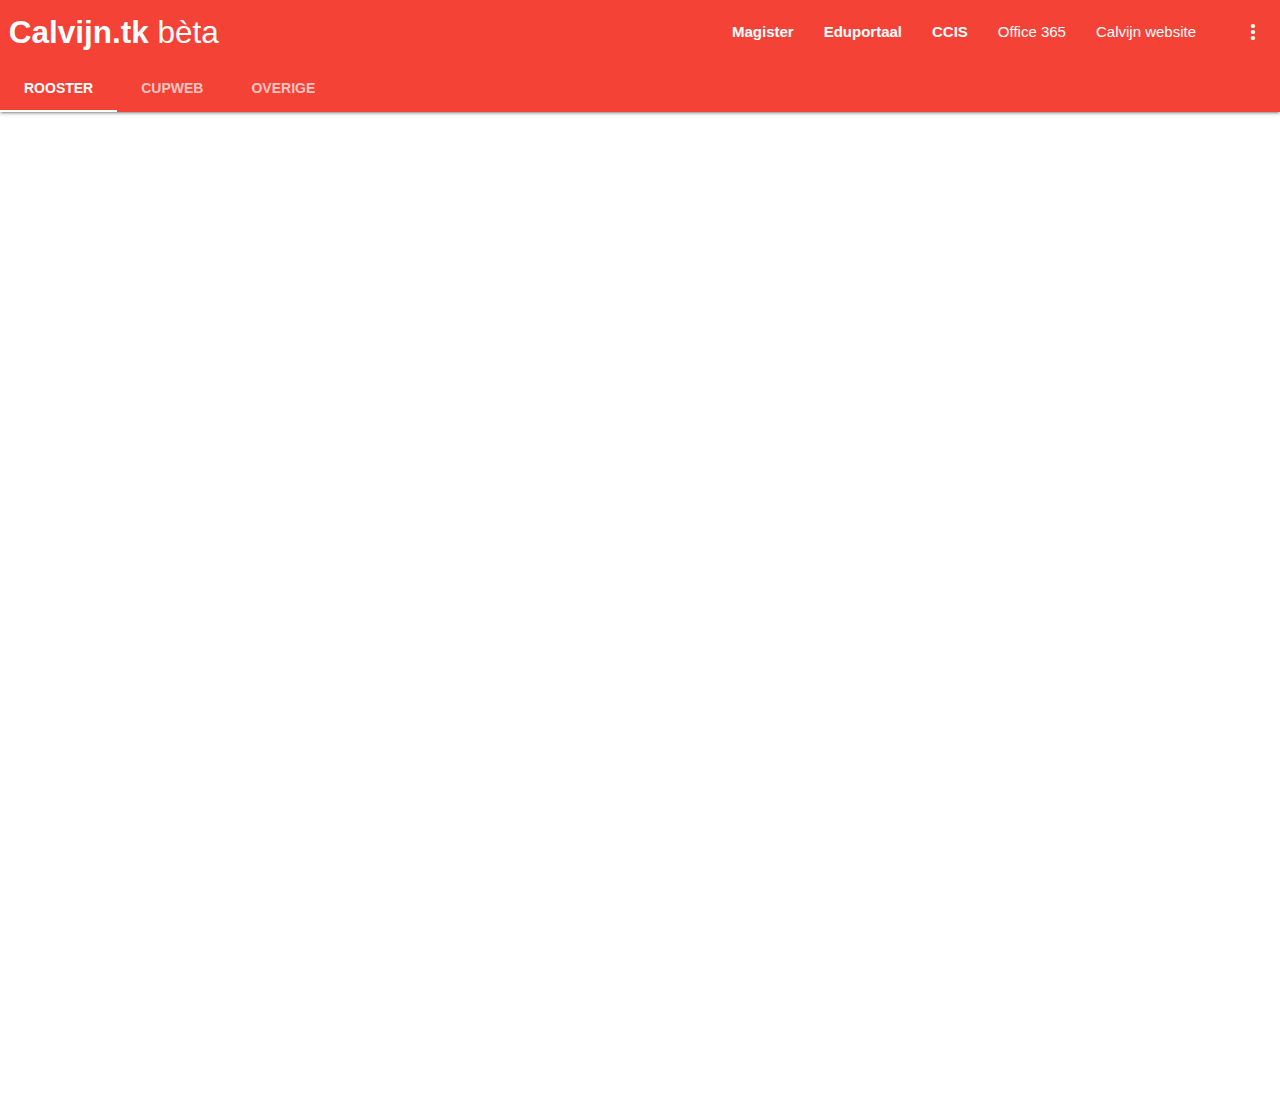
<file: index.html>
﻿<!DOCTYPE html>
<html lang="en">

<head>
    <meta charset="UTF-8">
    <meta name="viewport" content="width=device-width, initial-scale=1.0">
    <meta http-equiv="X-UA-Compatible" content="ie=edge">
    <link rel="icon" href="favicon.ico" type="image/x-icon"/>
    <!-- Smart SEO :)-->
    <meta name="description"
        content="Welkom op Calvijn.tk! Op deze site kun je gemakkelijk je rooster bekijken op telefoon en computer.">
    <meta name="keywords"
        content="Cupweb, Rooster, Calvijn College, Calvijn Rooster, calvijn, calvijn rooster, calvijn.tk, calvijn tk">
    <title>Rooster</title>
    <!-- Includes -->
    <link rel="stylesheet" type="text/css" media="screen" href="lib/materialize.css" />
    <link rel="stylesheet" type="text/css" media="screen" href="style.css" />
    <link href="https://fonts.googleapis.com/icon?family=Material+Icons" rel="stylesheet">
    <script src="lib/jquery-3.3.1.min.js"></script>
    <script src="lib/materialize.js"></script>
    <script src="lib/moment.min.js"></script>
    <script src="script.js"></script>
</head>

<body>
    <!-- Dropdown navbar -->
    <ul id="ddMenu" class="dropdown-content white-text grey darken-4">
        <li class="active"><a href="#">Home</a></li>
        <li class="divider"></li>
        <li><a href="extra.html" target="_blank">Extra</a></li>
    </ul>
    <nav class="nav-extended">
        <!-- Navbar -->
        <div class="nav-wrapper red" id="navbar">
            <a class="brand-logo"><b>&nbsp;Calvijn.tk</b> bèta</a>
            <ul class="right hide-on-med-and-down">
                <li><a href="https://calvijn.magister.net" target="_blank"><b>Magister</b></a></li>
                <li><a href="http://portaal.edu.calvijncollege.nl/" target="_blank"><b>Eduportaal</b></a></li>
                <li><a href="https://ccis.calvijncollege.nl/" target="_blank"><b>CCIS</b></a></li>
                <li><a href="https://www.office.com/?auth=2&home=1" target="_blank">Office 365</a></li>
                <li><a href="https://www.calvijncollege.nl/" target="_blank">Calvijn website</a></li>
                <!-- Dropdown Trigger -->
                <li><a class="dropdown-trigger" data-target="ddMenu"><i class="material-icons right">more_vert</i></a>
                </li>
            </ul>
        </div>
        <!-- Tabs -->
        <div class="nav-content red" id="tabs">
            <ul class="tabs tabs-transparent">
                <li class="tab"><a class="active" href="#rooster"><b>Rooster</b></a></li>
                <li class="tab"><a href="#cup"><b>Cupweb</b></a></li>
                <li class="tab"><a href="#overige"><b>Overige</b></a></li>
            </ul>
        </div>
    </nav>

    <!-- Tab pages-->
    <div id="rooster" class="col s12">
        <iframe src="https://calvijncollege.zportal.nl/api/v2/oauth" id="frmzermelo"
            style="border: 0; width: 100%; height: 1000px">Uw
            browser ondersteund een functie niet uit Calvijn.tk<br>Gebruik een andere browser.</iframe>
    </div>

    <div id="cup" class="col s12">
        <iframe src="https://ccgobb.cupweb6.nl" style="border: 0; width: 100%; height: 1000px">Uw
            browser ondersteund een functie niet uit Calvijn.tk<br>Gebruik een andere browser.</iframe>
    </div>

    <div class="row grey darken-4 white-text center-align" id="overige">
        <div class="col s12 m6">
            <h1>Bestanden</h1>
            <br><hr>
            <h3>Z-uren, schoolgids en jaarplanning</h3>
            <br><a class="waves-effect waves-light btn-large blue" href="http://roosterbord.calvijncollege.nl/Goes/Zuren/Pdf/klassen.pdf" target="_blank" id="zuren"><i class="material-icons left">archive</i>Z-uren leerlingen</a>
            <a class="waves-effect waves-light btn-large blue" href="http://calvijnrooster.netlify.com/downloads/schoolgids.pdf" target="_blank"><i class="material-icons left">archive</i>Schoolgids</a>
            <a class="waves-effect waves-light btn-large blue" href="http://calvijnrooster.netlify.com/downloads/jaarplanning20182019.pdf" target="_blank"><i class="material-icons left">archive</i>Jaarplanning</a>
            <br><hr><br>
            <h3>PTA's</h3>
            <h5>VWO</h5>
            <a class="waves-effect btn-flat blue-text" href="http://calvijnrooster.netlify.com/downloads/PTA vwo-5 1819.pdf" target="_blank">VWO-5 2018-2019</a>
            <a class="waves-effect btn-flat blue-text" href="http://calvijnrooster.netlify.com/downloads/PTA vwo-4 1819.pdf" target="_blank">VWO-4 2018-2019</a>
            <a class="waves-effect btn-flat blue-text" href="http://calvijnrooster.netlify.com/downloads/PTA vwo-6 1819.pdf" target="_blank">VWO-6 2018-2019</a>
            <h5>HAVO</h5>
            <a class="waves-effect btn-flat red-text" href="http://calvijnrooster.netlify.com/downloads/PTA havo-5 1819.pdf" target="_blank">HAVO-5 2018-2019</a>
            <a class="waves-effect btn-flat red-text" href="http://calvijnrooster.netlify.com/downloads/PTA havo-4 1819.pdf" target="_blank">HAVO-4 2018-2019</a>
            <h5>GT</h5>
            <a class="waves-effect btn-flat green-text" href="http://calvijnrooster.netlify.com/downloads/PTA GT4 2018-2019.pdf" target="_blank">GT-4 2018-2019</a>
            <a class="waves-effect btn-flat green-text" href="http://calvijnrooster.netlify.com/downloads/PTA - GT 4 Kerkpolder - 2018-2019.pdf" target="_blank">GT-4 Kerkpolder 2018-2019</a>
            <a class="waves-effect btn-flat green-text" href="http://calvijnrooster.netlify.com/downloads/PTA GT3 2018-2019.pdf" target="_blank">GT-3 2018-2019</a>
            <a class="waves-effect btn-flat green-text" href="http://calvijnrooster.netlify.com/downloads/PTA - GT 3 Kerkpolder - 2018-2019.pdf" target="_blank">GT-3 Kerkpolder 2018-2019</a>
            <h5>KB (Kader)</h5>
            <a class="waves-effect btn-flat white-text pta" href="http://calvijnrooster.netlify.com/downloads/PTA - KB (kader) 3 - 2018-2019.pdf" target="_blank">KB-3 2018-2019</a>
            <a class="waves-effect btn-flat white-text pta" href="http://calvijnrooster.netlify.com/downloads/PTA - KB (kader) 4 - 2018-2019.pdf" target="_blank">KB-4 2018-2019</a>
            <h5>BB (Basis)</h5>
            <a class="waves-effect btn-flat white-text pta" href="http://calvijnrooster.netlify.com/downloads/PTA - BB (basis) 3 - 2018-2019.pdf" target="_blank">BB-3 2018-2019</a>
            <a class="waves-effect btn-flat white-text pta" href="http://calvijnrooster.netlify.com/downloads/PTA - BB (basis) 4 - 2018-2019.pdf" target="_blank">BB-4 2018-2019</a>
            <h5>Errata PTA's</h5>
            <a class="waves-effect btn-flat blue-text" href="http://calvijnrooster.netlify.com/downloads/Errata PTA's 1819.pdf" target="_blank">Errata 2018-2019</a>
            <br><br><hr>
            <h3>Plattegronden</h3>
            <h5>Locatie: </h5>
            <a class="waves-effect btn blue" href="http://calvijnrooster.netlify.com/downloads/Plattegrond Appelstraat.pdf" target="_blank"><i class="material-icons left">map</i>Appelstraat</a>
            <a class="waves-effect btn blue" href="http://calvijnrooster.netlify.com/downloads/Plattegrond Kerkpolder.pdf" target="_blank"><i class="material-icons left">map</i>Kerkpolder</a><br>
            <br>
            <a class="waves-effect btn blue" href="http://calvijnrooster.netlify.com/downloads/Plattegrond Goes Klein Frankrijk.pdf" target="_blank"><i class="material-icons left">map</i>Klein Frankrijk</a>
            <a class="waves-effect btn blue" href="http://calvijnrooster.netlify.com/downloads/Plattegrond locatie Goes Noordhoeklaan.pdf" target="_blank"><i class="material-icons left">map</i>Noordhoeklaan</a>
            <br>
            <a class="waves-effect btn blue" href="http://calvijnrooster.netlify.com/downloads/Plattegrond locatie Goes Stationspark.pdf" target="_blank"><i class="material-icons left">map</i>Stationspark</a><br>
            <br>
            <a class="waves-effect btn blue" href="http://calvijnrooster.netlify.com/downloads/Plattegrond Middelburg.pdf" target="_blank"><i class="material-icons left">map</i>Middelburg</a>
            <a class="waves-effect btn blue" href="http://calvijnrooster.netlify.com/downloads/Plattegrond Tholen.pdf" target="_blank"><i class="material-icons left">map</i>Tholen</a>
            <br><br><hr>
            <h3>Hyperlinks</h3><br>
            <a class="waves-effect btn blue" href="https://www.englishlearning.eu" target="_blank"><i class="material-icons left">link</i>Holmwoods</a>
            <a class="waves-effect btn blue" href="https://onedrive.live.com" target="_blank"><i class="material-icons left">cloud</i>OneDrive</a>
            <a class="waves-effect btn blue" href="https://drive.google.com" target="_blank"><i class="material-icons left">cloud</i>Google Drive</a>
            <a class="waves-effect btn blue" href="https://mail.live.com" target="_blank"><i class="material-icons left">email</i>Outlook</a>
            <a class="waves-effect btn blue" href="https://mail.google.com" target="_blank"><i class="material-icons left">email</i>Gmail</a>
        </div>
        <div class="col s12 m6">
            <h1>Overige</h1>
            <br><hr>
            <h3>Vakanties en vrije dagen 2018-2019</h3>
            <table class="striped">
                <thead>
                    <th>Wat</th>
                    <th>Wanneer</th>
                </thead>
                <tbody id="data1819"></tbody>
            </table>
            <br><hr>
            <h3>Vakanties en vrije dagen 2019-2020</h3>
            <table class="striped">
                <thead>
                    <th>Wat</th>
                    <th>Wanneer</th>
                </thead>
                <tbody id="data1920"></tbody>
            </table>
        </div>
    </div>
    

</body>

<script src="lib/jquery-3.3.1.min.js"></script>
<script type="text/javascript" src="lib/materialize.js"></script>
<script type="text/javascript">
    $(document).ready(function () {
        $(".dropdown-trigger").dropdown();
        $('.tabs').tabs();
        $('.collapsible').collapsible();
    });
</script>
</html>
</file>
<file: style.css>
/*OVERWRITES Materialize.css
* Add tags with !important to overwrite materialize.css
*/
</file>
